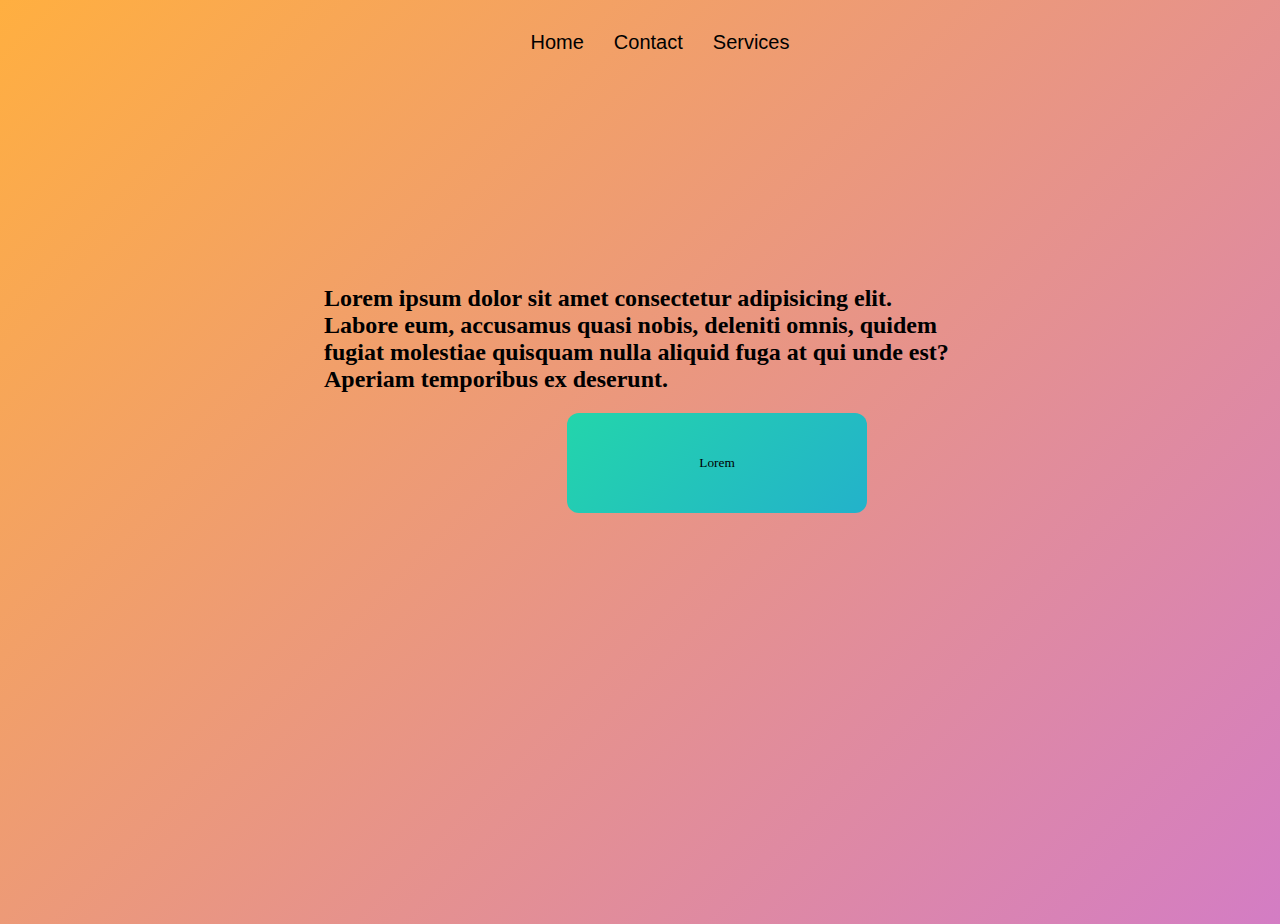
<file: index.html>
<!DOCTYPE html>
<html lang="en">
<head>
    <meta charset="UTF-8">
    <meta http-equiv="X-UA-Compatible" content="IE=edge">
    <meta name="viewport" content="width=device-width, initial-scale=1.0">
    <link rel="stylesheet" href="index.css">
    <title>Index</title>
</head>
<body>

        <header>
            <div class="wrap">
              <!-- nav class is added here -->
              <nav>
                <ul>
                    <li class="flex-item">
                        <a href="#">Home</a>
                        <a href="#">Contact</a>
                        <a href="#">Services</a>
                    </li>
                </ul>
              </nav>
              <div class="content nav"></div>
            </div>
          </header>

          
          <div class="main">
            <div class="wrap">
              <!-- content and sidebar are swapped. They can be made to show in the order above with CSS -->
              <div class="content"></div>
              <h2>Lorem ipsum dolor sit amet consectetur adipisicing elit. Labore eum, accusamus quasi nobis, deleniti omnis, quidem fugiat molestiae quisquam nulla aliquid fuga at qui unde est? Aperiam temporibus ex deserunt.</h2>
              
              <div class="sidebar"></div>
              <button>Lorem</button>
            </div>
          </div>


          
          <footer>
            <div class="wrap">
              <div class="sidebar"></div>
              <div class="content"></div>
            </div>
          </footer>
    </header>
    
    
</body>
</html>
</file>
<file: index.css>
body {
	background: linear-gradient(-45deg, #ff3838,#4b4b4b,#c56cf0,#ffaf40);
	background-size: 400% 400%;
	animation: gradient 15s ease infinite;
	height: 100vh;

    overflow: hidden;
}

@keyframes gradient {
	0% {
		background-position: 0% 50%;
	}
	50% {
		background-position: 100% 50%;
	}
	100% {
		background-position: 0% 50%;
	}
}


.flex-item{
    display: flex;
    justify-content: center;
}

.flex-item a{
    text-decoration: none;
    list-style-type: none;
    padding: 15px;
    font-size: 20px;
    color: #000000;
    font-family: 'Segoe UI', Tahoma, Geneva, Verdana, sans-serif;
    position: relative;
}

.flex-item a:hover{
    color: #000000;
}


.flex-item a:after{
    content: '';
    position: absolute;
    background: linear-gradient(to right ,#fd004c,#fe9000,#fff020,#3edf4b,#3363ff);
    height: 3px;
    width: 0%;
    left: 0%;
    top: 5px;
    transition: 0.3s;
    

}

.flex-item a:hover:after{
    width: 100%;
}

.main{
    
    position: relative;
    width: 50vw;
    left: 25%;
    top: 20%;
}


.content{
    position: relative;
    display: flex;
    justify-content: center;
    width: 80px;
    
}


.content h2{
    font-family: 'Segoe UI', Tahoma, Geneva, Verdana, sans-serif;
    position: absolute;
}

button{
    position: relative;
    left: 27vh;
    border-radius: 12px;
    width: 300px;
    height: 100px;
    border: none;
    color: white;
    background: linear-gradient(-45deg, #ee7752, #e73c7e, #23a6d5, #23d5ab);
	background-size: 400% 400%;
	animation: gradient 15s ease infinite;
    font-family: Cambria, Cochin, Georgia, Times, 'Times New Roman', serif;
    box-shadow: inset 0 0 0 0 grey;
    transition: ease-out 0.3s;
    color: #000000;
    
}

button:hover{
    box-shadow: inset 150px 0 0 0 #fd004c ;
    cursor: pointer;
    color: black;

}
</file>
